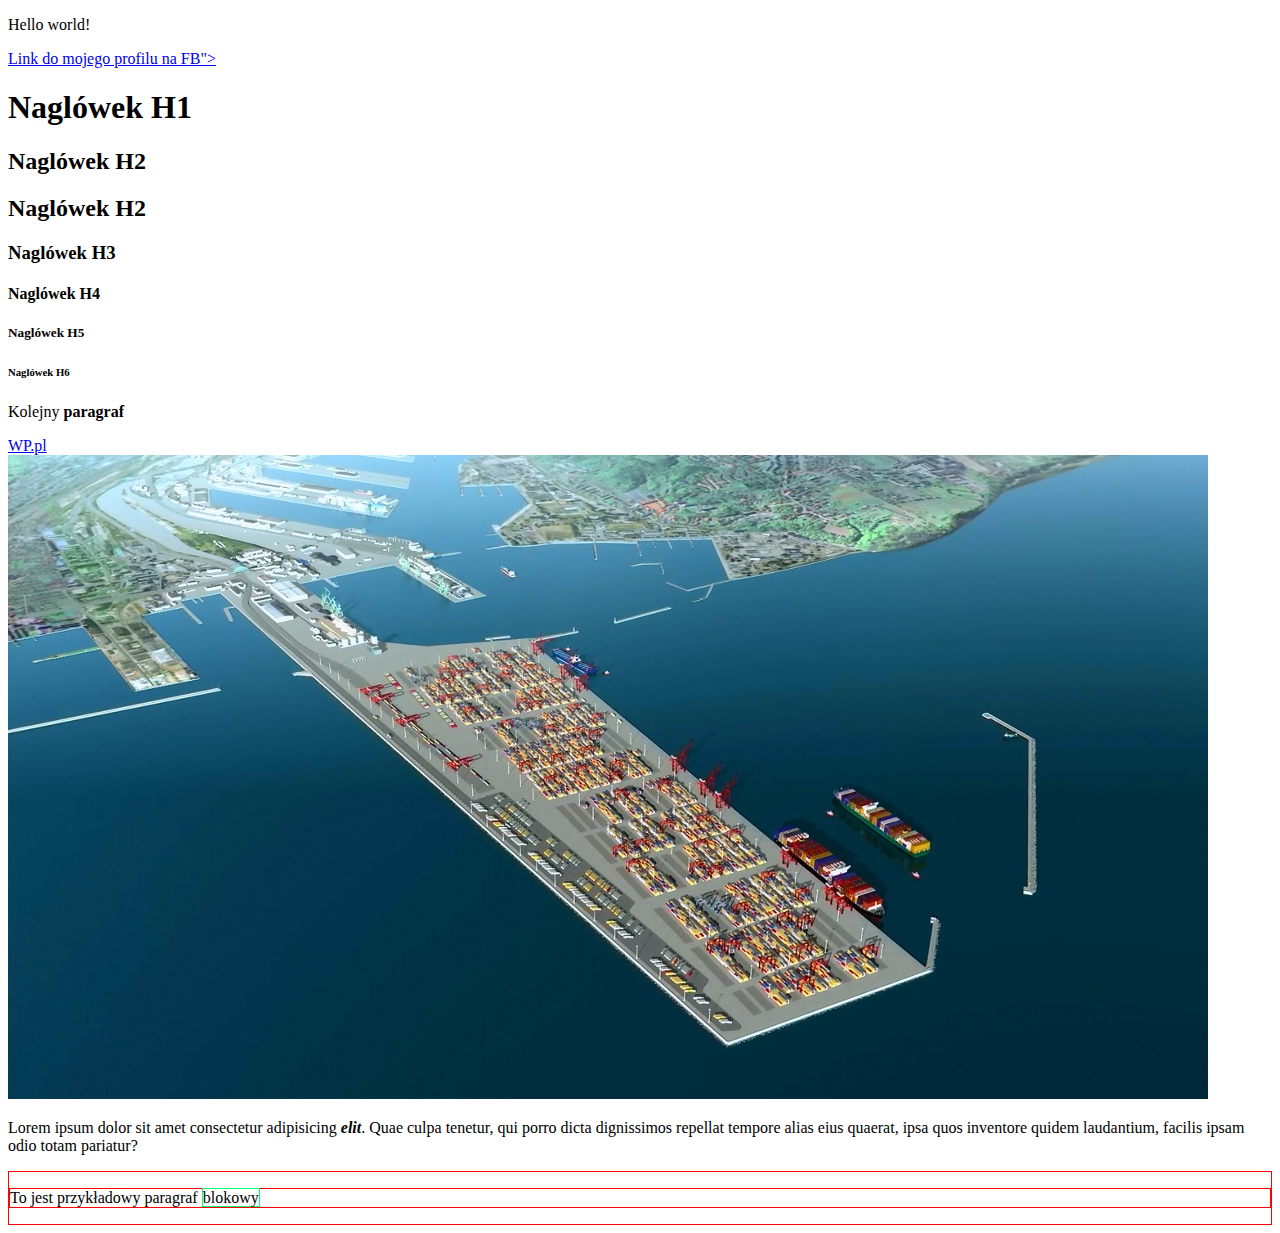
<file: basic/index.html>
<!DOCTYPE html>
<html lang="en">
<head>
    <meta charset="UTF-8">
    <meta name="viewport" content="width=device-width, initial-scale=1.0">
    <title>Document</title>
</head>
<body>
    <p>
        Hello world!
    </p>
        <a href="https://www.facebook.com/joanna.fatygakaminska/">Link do mojego
            profilu na FB"></a>
            <h1>Naglówek H1</h1>
            <h2>Naglówek H2</h2>
            <h2>Naglówek H2</h2>
            <h3>Naglówek H3</h3>
            <h4>Naglówek H4</h4>
            <h5>Naglówek H5</h5>
            <h6>Naglówek H6</h6>
            <div>
                <p>Kolejny <strong>paragraf</strong></p>
                <a href="http://wp.pl">WP.pl</a>
            </div>
            <img src="./img/port.jpg" alt="Zdjęcie portu w Gdyni" />
            <p>Lorem ipsum dolor sit amet consectetur adipisicing <strong><i>elit</i></strong>. Quae culpa tenetur, qui porro dicta dignissimos repellat tempore alias eius quaerat, ipsa quos inventore quidem laudantium, facilis ipsam odio totam pariatur?</p>
            <div style="border: 1px solid red;">
                <p style="border: 1px solid red;">To jest przykładowy paragraf
                    <span style="border: 1px solid rgb(0, 255, 128);">blokowy</span></p>
            </div>
    
</body>
</html>
</file>
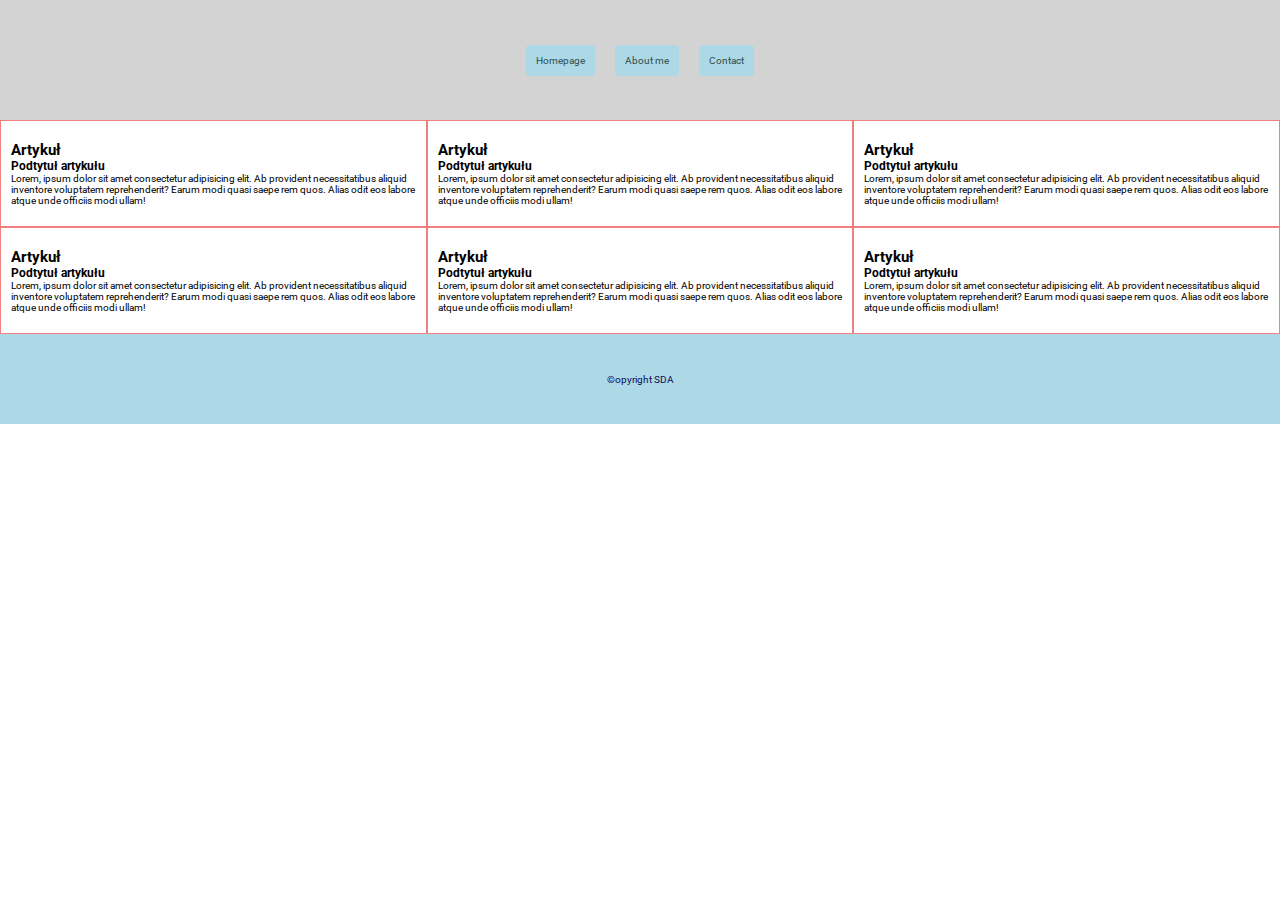
<file: html5/index.html>
<!DOCTYPE html>
<html lang="en">
<head>
    <meta charset="UTF-8">
    <meta name="viewport" content="width=device-width, initial-scale=1.0">
    <title>Document</title>
    <link href="https://fonts.googleapis.com/css2?family=Roboto:wght@300;500;700&display=swap" rel="stylesheet">
    <link rel="stylesheet" href="./css/style.css">

</head>
<body>
    <!-- 1. header -->
    <!-- 2. main -->
    <!-- 3. footer    -->
    <header>
        <nav id="navigation">
            <ul>
                <li>
                    <a href="index.html">Homepage</a>
                </li>
                <li>
                    <a href="about-me.html">About me</a>
                </li>
                <li>
                    <a href="contact.html">Contact</a>
                </li>
            </ul>
        </nav>
    </header>

    <main>
        <article>
            <hgroup>
                <h2>Artykuł</h2>
                <h3>Podtytuł artykułu</h3>
            </hgroup>
            <p>Lorem, ipsum dolor sit amet consectetur adipisicing elit. Ab provident necessitatibus aliquid inventore voluptatem reprehenderit? Earum modi quasi saepe rem quos. Alias odit eos labore atque unde officiis modi ullam!</p>
        </article>
        <article>
            <hgroup>
                <h2>Artykuł</h2>
                <h3>Podtytuł artykułu</h3>
            </hgroup>
            <p>Lorem, ipsum dolor sit amet consectetur adipisicing elit. Ab provident necessitatibus aliquid inventore voluptatem reprehenderit? Earum modi quasi saepe rem quos. Alias odit eos labore atque unde officiis modi ullam!</p>
        </article>
        <article>
            <hgroup>
                <h2>Artykuł</h2>
                <h3>Podtytuł artykułu</h3>
            </hgroup>
            <p>Lorem, ipsum dolor sit amet consectetur adipisicing elit. Ab provident necessitatibus aliquid inventore voluptatem reprehenderit? Earum modi quasi saepe rem quos. Alias odit eos labore atque unde officiis modi ullam!</p>
        </article>
    </main>
    <main>
        <article>
            <hgroup>
                <h2>Artykuł</h2>
                <h3>Podtytuł artykułu</h3>
            </hgroup>
            <p>Lorem, ipsum dolor sit amet consectetur adipisicing elit. Ab provident necessitatibus aliquid inventore voluptatem reprehenderit? Earum modi quasi saepe rem quos. Alias odit eos labore atque unde officiis modi ullam!</p>
        </article>
        <article>
            <hgroup>
                <h2>Artykuł</h2>
                <h3>Podtytuł artykułu</h3>
            </hgroup>
            <p>Lorem, ipsum dolor sit amet consectetur adipisicing elit. Ab provident necessitatibus aliquid inventore voluptatem reprehenderit? Earum modi quasi saepe rem quos. Alias odit eos labore atque unde officiis modi ullam!</p>
        </article>
        <article>
            <hgroup>
                <h2>Artykuł</h2>
                <h3>Podtytuł artykułu</h3>
            </hgroup>
            <p>Lorem, ipsum dolor sit amet consectetur adipisicing elit. Ab provident necessitatibus aliquid inventore voluptatem reprehenderit? Earum modi quasi saepe rem quos. Alias odit eos labore atque unde officiis modi ullam!</p>
        </article>
    </main>
    <footer id="footer">
        <p>&copy;opyright SDA</p>
    </footer>
    <script src="./js/onscroll.js"></script>
</body>
</html>
</file>
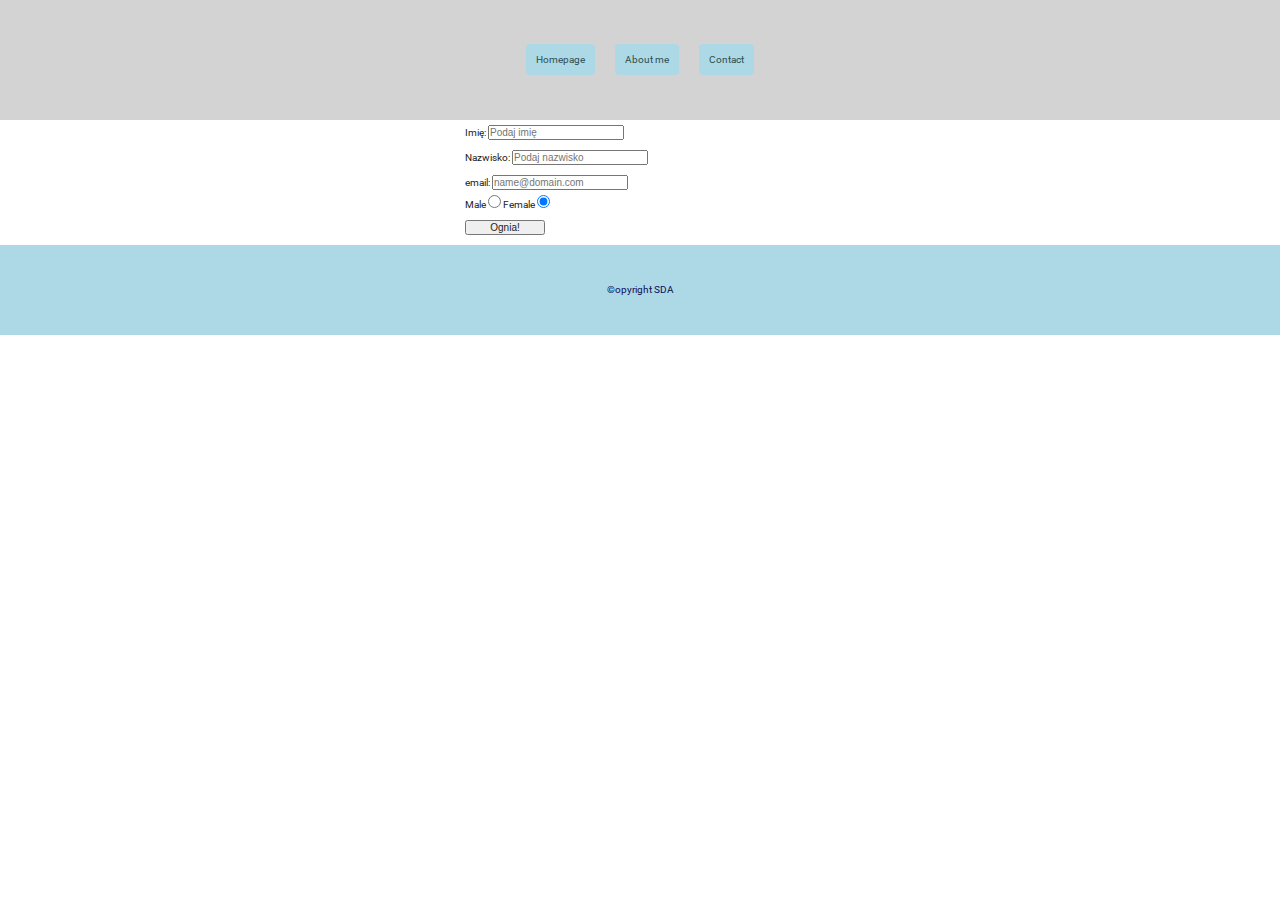
<file: html5/contact.html>
<!DOCTYPE html>
<html lang="en">
<head>
    <meta charset="UTF-8">
    <meta name="viewport" content="width=device-width, initial-scale=1.0">
    <title>Document</title>
    <link href="https://fonts.googleapis.com/css2?family=Roboto:wght@300;500;700&display=swap" rel="stylesheet">
    <link rel="stylesheet" href="./css/reset.css">
    <link rel="stylesheet" href="./css/style.css">
   

</head>
<body>
    <!-- 1. header -->
    <!-- 2. main -->
    <!-- 3. footer    -->
    <header>
        <nav id="navigation"> 
            <ul>
                <li>
                    <a href="index.html">Homepage</a>
                </li>
                <li>
                    <a href="about-me.html">About me</a>
                </li>
                <li>
                    <a href="contact.html">Contact</a>
                </li>
            </ul>
        </nav>
    </header>

    <main>
        <form id="contactForm" class=contactForm action="http://solchem.site/form.php"
        method="POST">
            <label for="name">
            <span class="tooltip">Imię:</span> 
            <input type="text" name="firstName" id="name" placeholder="Podaj imię"/>
            </label>
            <label for="lastName">
            Nazwisko: <input type="text" name="lastName" id="lastname" placeholder="Podaj nazwisko"/>
            </label>
            <label for="email">
            email: <input type="email" name="emailAddress" id="email"
                required placeholder="name@domain.com">
            </label>
           <div id="radioButtonsContainer"> 
               <label for="r1">
            Male <input type="radio" name="gender" id="r1" value="male">
        </label>
        <label for="r2">
           Female <input type="radio" name="gender" id="r2" value="female" checked>
        </label>
        </div>
             <input type="submit" value="Ognia!" />
        </form>
          </main>
    <footer id="footer">
        <p>&copy;opyright SDA</p>
    </footer>
</body>
</html>
</file>
<file: html5/css/style.css>
* {
    padding: 0px;
    margin: 0px;
}

html {
    font-family: 'Roboto', sans-serif;
    font-size: 10px;
}

#navigation{
    display: flex;
    height: 120px;
    background-color: lightgrey;
    align-items: center;   /* góra dół */
    justify-content: center; /* lewo-prawo */

    position: fixed;
    width: 100vw;
    box-sizing: border-box;
    top: 0;
    transition: .5s all;
    /* DOM document object model */
}

#navigation ul{
    list-style: none;
    display: flex;
    margin: 0px;
    /*default => display: block; / inline; */
    /* display: grid*/
}

#navigation ul li a{
    background-color: lightblue;
    border-radius: 4px;
    color: darkslategray;
    padding: 10px;
    margin: 10px;
    text-decoration: none;
    transition: .5s all;
    
}

#navigation ul li a:hover { /*jak bedziemy najeżdzac to bedzie zmieniac kolor */
    color: lightblue;
    background-color: darkslategray;
}

/* <p class="paragraph"></p> => .paragraph */
/* <p id="paragraph"></p> => #paragraph */

/* #contactForm {
    color: red !important;
}

.contactForm {
color: green
} */

main {
    display: flex;
    justify-content: space-evenly;
    font: size 20px;
}

main:first-of-type{
    margin-top: 120px;
}

article {
width: 100rem;
border: 1px solid lightcoral;
padding: 2rem 1rem;
}
.article2 {
    width: 100%;
}

#contactForm {
    display: flex;
    flex-direction: column;
}

#contactForm label{
    width: 350px;
    margin: 5px 0px;
}

.tooltip {
    position: relative;
}

.tooltip::before{
    content: 'Podaj swoje imię';
    position: absolute;
    top: -18px;
    background-color: darkviolet;
    color: darkred;
    width: 200px;
    text-align: center;
    visibility: hidden;
}

.tooltip:hover::before{
    visibility: visible;
}

#radioButtonContainer {
display: flex;
}

[for=r1], [for=r2]{
    width: 80px !important;
}

input[type=submit] {
    width: 80px;
    margin-top: 10px;
    margin-block-end: 10px;
}

#footer {
    background-color: lightblue;
    color: rgb(13,14,87);
    height: 10vh;
    display: flex;
    justify-content: center; /* lewo-prawo */
    align-items: center;   /* góra dół */
}

/* 100% szerokości ekrany ==100vw */
/* 100% wysokości ekranu ==100vh */

/* min width => mobile-first  */
/* max width => desctop-first  */

@media screen and (min-width: 360px) and (max-width: 600px){
    img{
        width: 300px;
    }
    article {
        font-size: 12px;
        font-weight: 300;
    }
}
</file>
